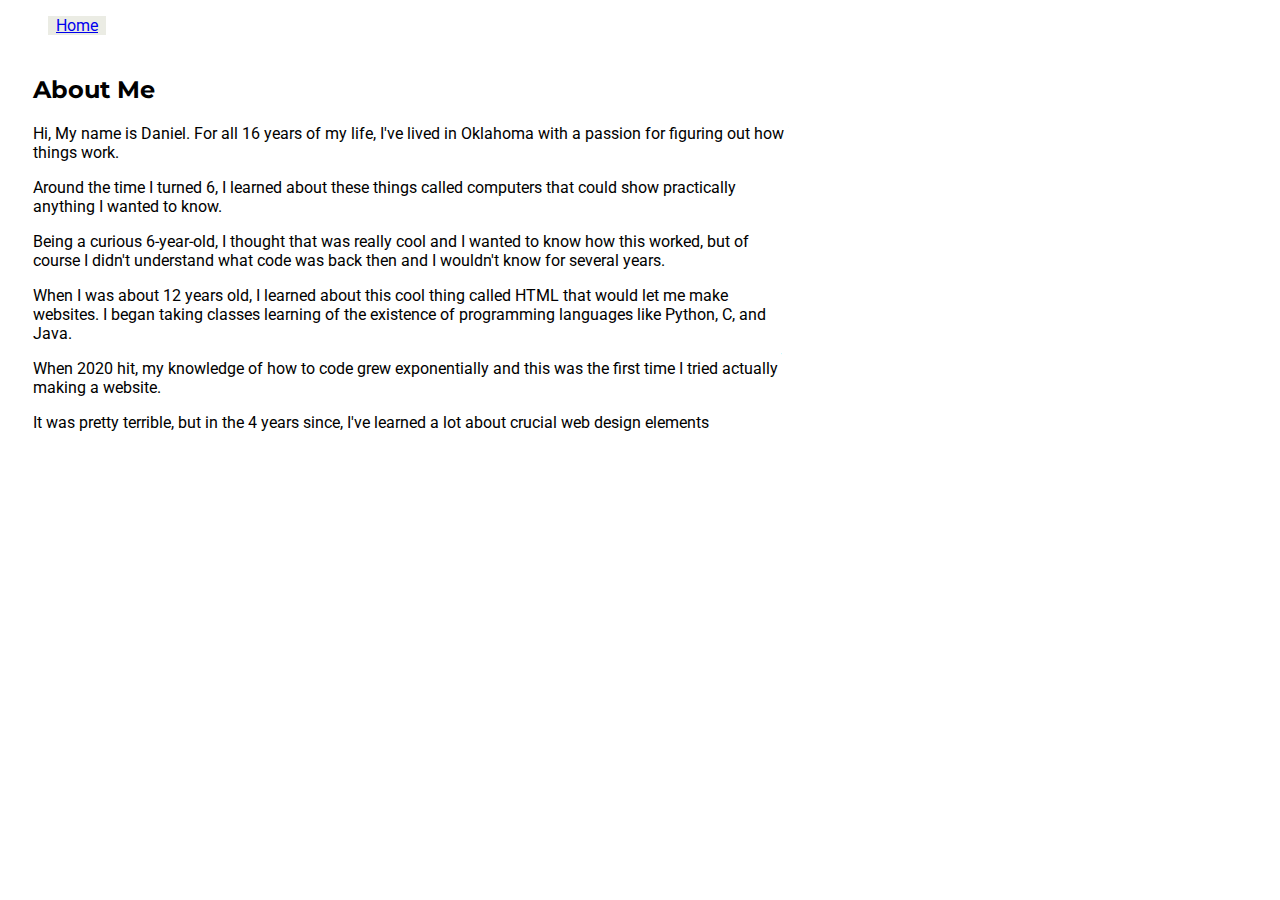
<file: about.html>
<!DOCTYPE html>
<html lang="en">
<head>
    <meta charset="UTF-8">
    <title>Title</title>
    <link rel="stylesheet" type="text/css" href="style.css">
    <link rel="preconnect" href="https://fonts.googleapis.com">
    <link rel="preconnect" href="https://fonts.gstatic.com" crossorigin>
    <link href="https://fonts.googleapis.com/css2?family=Montserrat&family=Roboto&display=swap" rel="stylesheet">
</head>
<body>
    <header>

      <div class="nav-container">
        <nav>
          <ul>
            <li><a href="index.html">Home</a></li>
          </ul>
        </nav>
      </div>
      <br>
    </header>
    <article>
      <h2>About Me</h2>
        <p>Hi, My name is Daniel. For all 16 years of my life, I've lived in Oklahoma with a passion for figuring out how things work.</p>
        <p>Around the time I turned 6, I learned about these things called computers that could show practically anything I wanted to know.</p>
        <p>Being a curious 6-year-old, I thought that was really cool and I wanted to know how this worked, but of course I didn't understand what code was back then and I wouldn't know for several years.</p>
        <p>When I was about 12 years old, I learned about this cool thing called HTML that would let me make websites. I began taking classes learning of the existence of programming languages like Python, C, and Java.</p>
        <p>When 2020 hit, my knowledge of how to code grew exponentially and this was the first time I tried actually making a website.</p>
        <p>It was pretty terrible, but in the 4 years since, I've learned a lot about crucial web design elements</p>
    </article>

    <article>
      <h2></h2>
    </article>
</body>
</html>
</file>
<file: style.css>
li {
    display: span;
    list-style-type: none;
    margin: 0;
    padding: 0;
    overflow: hidden;
    float: left;
    transition: background-color 1s;
}

li:hover {

}

a {
    padding: 8px;
    background-color: #EBECE4;
}
body {
    font-family: 'Roboto', sans-serif;

}

article {
    margin: 5px 10px 5px 10px;
    border: 10px;
    padding: 15px;
    width: 60%;
}
h2 {
    font-family: 'Montserrat', sans-serif;
}
</file>
